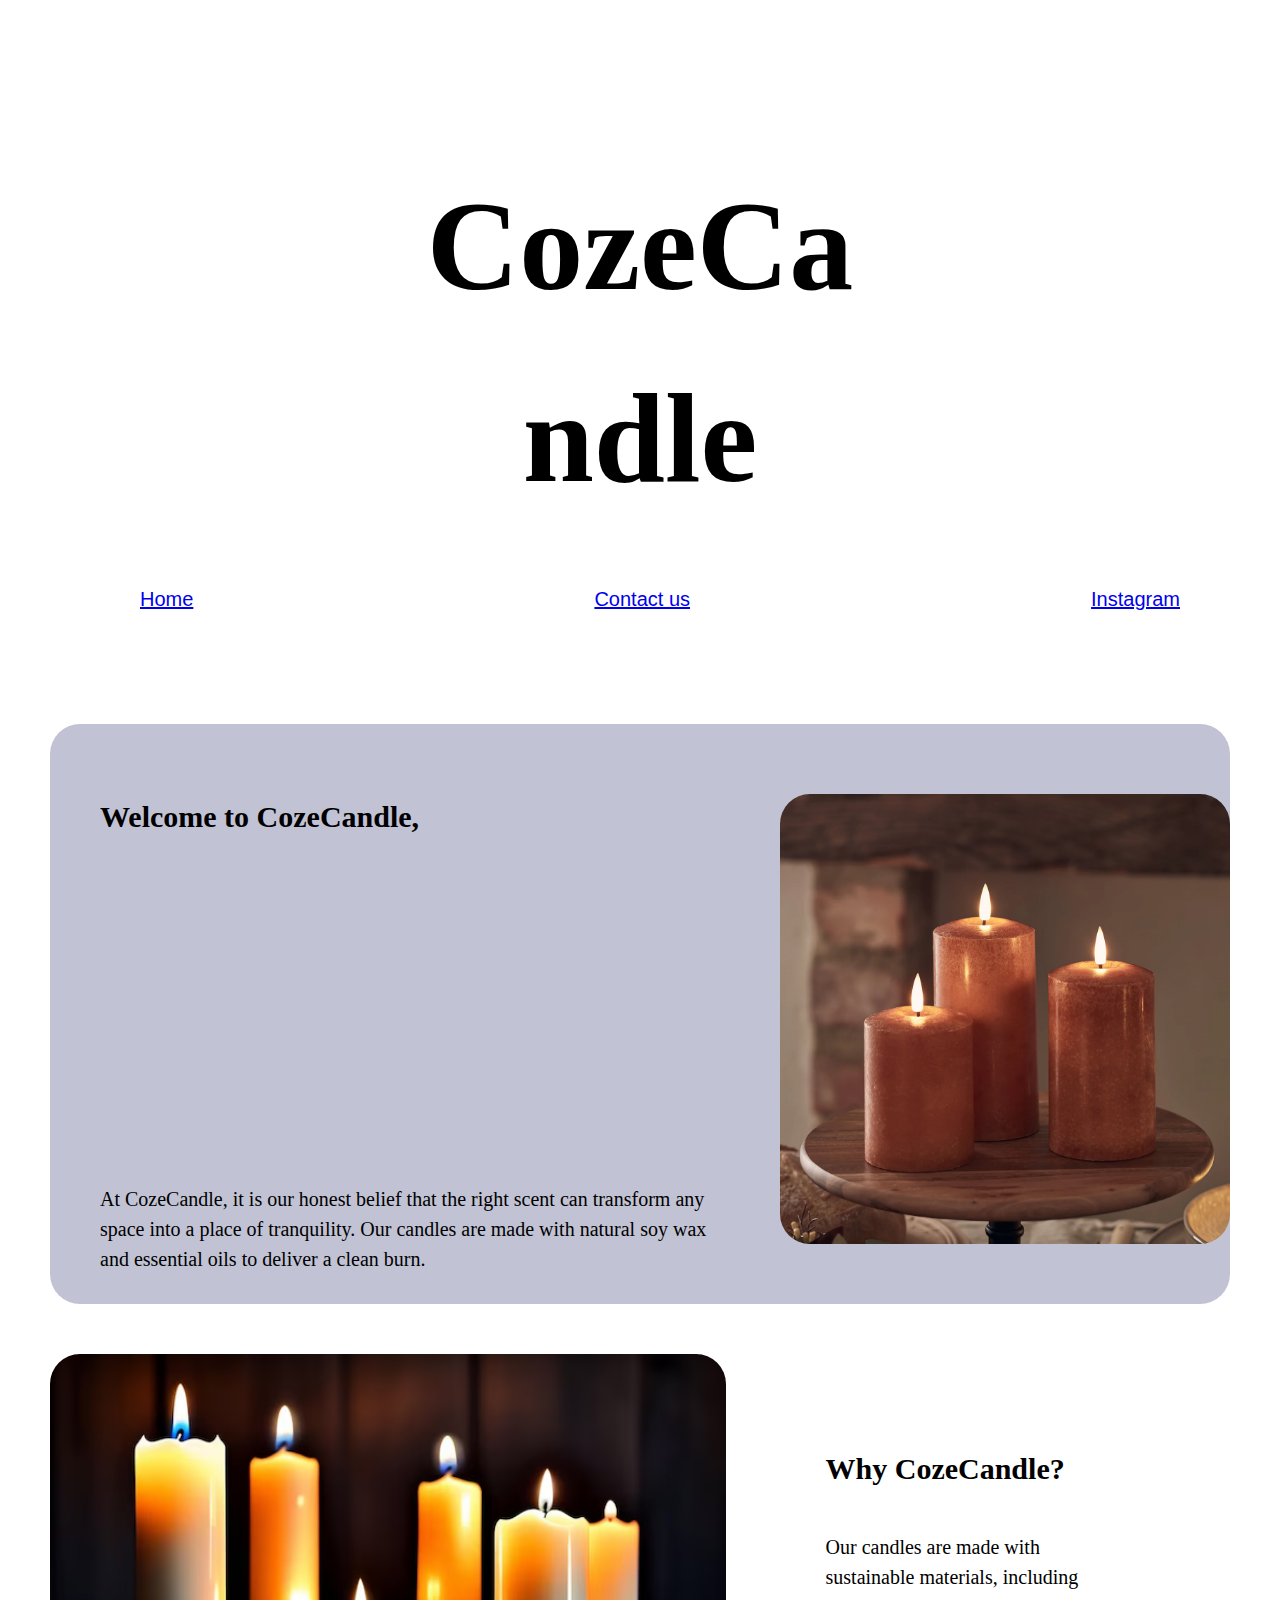
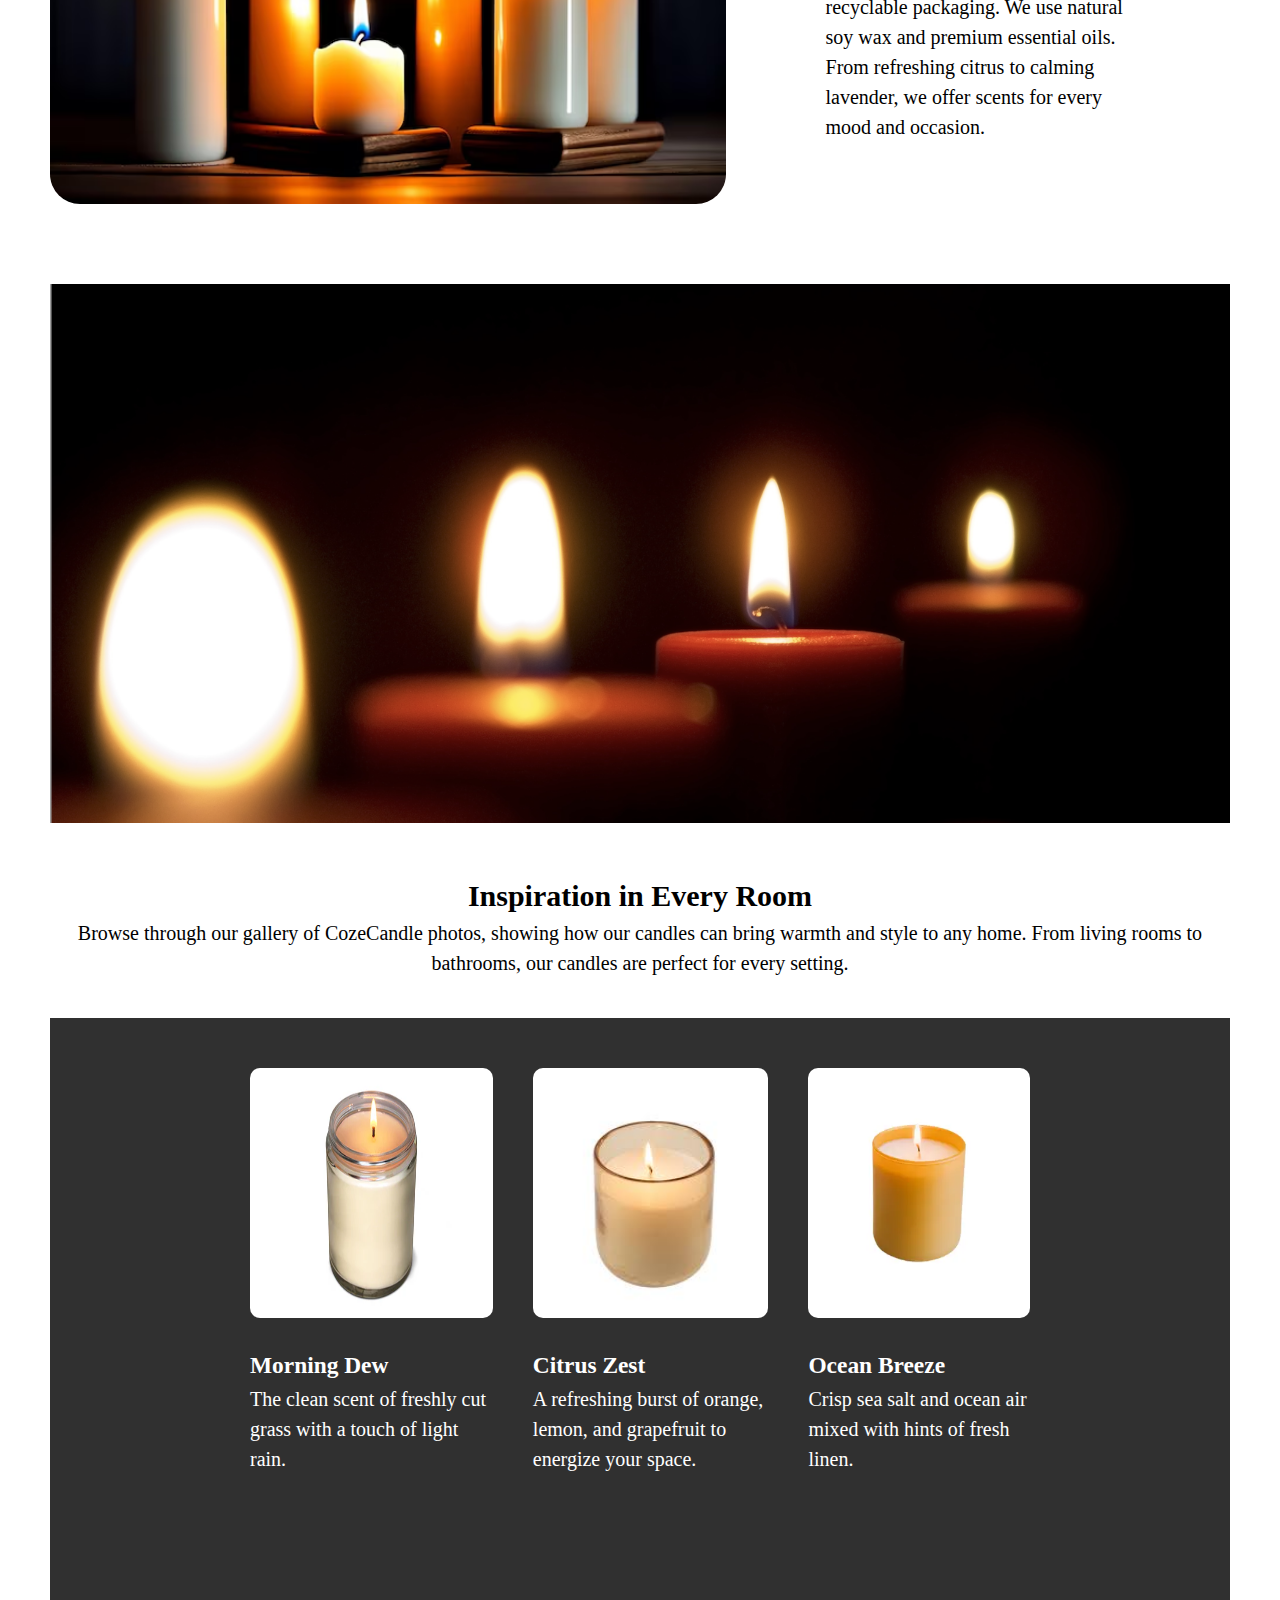
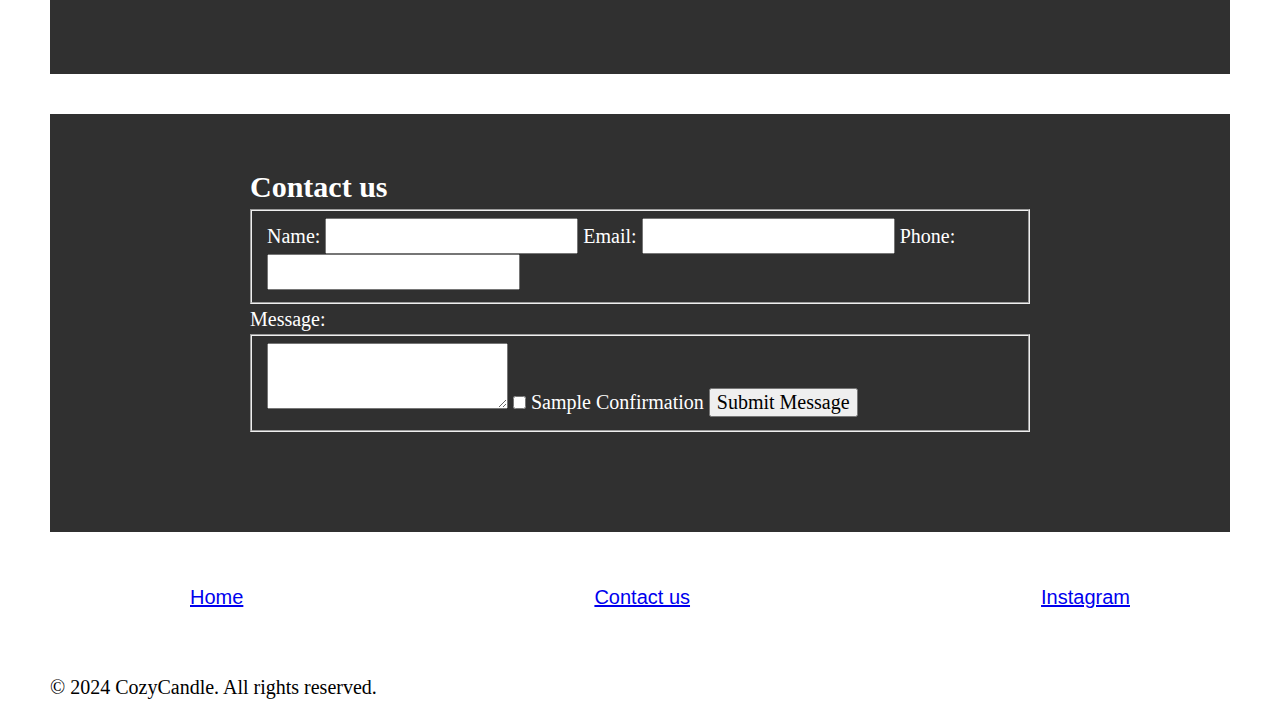
<file: index.html>
<!DOCTYPE html>
<html lang="en-ca">

<head>
  <!-- Set the page title -->
  <title>Assignment 02</title>

  <!-- Set the charset we're using to UTF-8 -->
  <meta charset="utf-8" />

  <!-- Set the screens default zoom / scale to 1 -->
  <meta name="viewport" content="width=device-width, initial-scale=1" />

  <!-- Specifies the document mode for Internet Explorer -->
  <meta http-equiv="X-UA-Compatible" content="ie=edge" />

  <!-- We are using a CSS Reset file to standardize browser default css -->
  <link rel="stylesheet" href="./reset.css" />

  <!-- This is where all of our awesome CSS code goes -->
  <link rel="stylesheet" href="./style.css" />
</head>

<body>

   <!--
      
      LIST ANY CITATIONS HERE

        * ChatGPT for indenting some code and fixing the spacing, also helping me understand some W3C validation erros
        * https://www.w3schools.com/css/css_grid.asp
        * https://tejabeetan06.wixsite.com/sanfernando

    -->

    <!--

      YOU HAVE TO MODIFY THE HTML TO BUILD YOUR AWESOME PAGE

    -->

  <header>
    <h2 class="title">CozeCandle</h2>
  </header>
  <nav>
    <ul>
      <li>
        <a href="index.html">Home</a>
      </li>
      <li>
        <a href="Contact.html">Contact us</a>
      </li>
      <li>
        <a href="Instagram.com">Instagram</a>
      </li>
    </ul>
  </nav>
  <main>
    <section class="who">
      <div class="txt">
        <h2>Welcome to CozeCandle,</h2>
        <p>At CozeCandle, it is our honest belief that the right scent can transform any space into a place of tranquility. Our candles are made with natural soy wax and  essential oils to deliver a clean burn.</p>
      </div><img class="size" src="images/san fernando!.webp" alt="San Fernando">
    </section>
    <section class="mhealth">
      <div class="txt2">
        <h2>Why CozeCandle?</h2>
        <p>Our candles are made with sustainable materials, including recyclable packaging. We use natural soy wax and premium essential oils. From refreshing citrus to calming lavender, we offer scents for every mood and occasion.</p>
      </div><img class="size" src="images/group-candles-are-lit-dark-room_1340-25864.jpg.avif" alt="San Fernando">
    </section>
    <section>
      <img class="stretch" src="images/candle.png" alt="City">
      <section class="divider">
        <h2>Inspiration in Every Room</h2>
        <p>Browse through our gallery of CozeCandle photos, showing how our candles can bring warmth and style to any home. From living rooms to bathrooms, our candles are perfect for every setting.</p>
      </section>
      <section class="impact">
        <div class="row">
          <img class="image" src="images/017-Candle-Lit_RT_500x.jpg.webp" alt="StPaul">
          <h3>Morning Dew</h3>
          <p>The clean scent of freshly cut grass with a touch of light rain.</p>
        </div>
        <div class="row">
          <img class="image" src="images/images.jpeg" alt="CMHA">
          <h3>Citrus Zest</h3>
          <p>A refreshing burst of orange, lemon, and grapefruit to energize your space.</p>
        </div>
        <div class="row">
          <img class="image" src="images/ddf2345cae78d5e9fc5fa2dd2cc1ac8e5ff74126747c996e93790eb277bb9dd7.jpeg.webp" alt="Upstream">
          <h3>Ocean Breeze</h3>
          <p>Crisp sea salt and ocean air mixed with hints of fresh linen.</p>
        </div>
      </section>
    </section>
    <section class="contact">
      <h2>Contact us</h2>
      <form>
        <fieldset>
          <label for="name">Name:</label> <input type="text" id="name" name="name" autocomplete="name" required=""> <label for="email">Email:</label> <input type="email" id="email" name="email" autocomplete="email" required=""> <label for="phone">Phone:</label> <input type="tel" id="phone" name="phone" autocomplete="tel" required="">
        </fieldset>
        <p>Message:</p>
        <fieldset>
          <textarea id="textarea" name="feedback" required=""></textarea> <input type="checkbox" id="checkbox" name="checkbox"> <label for="checkbox">Sample Confirmation</label> <input type="submit" value="Submit Message">
        </fieldset>
      </form>
    </section>
    <nav>
      <ul>
        <li>
          <a href="index.html">Home</a>
        </li>
        <li>
          <a href="Contact.html">Contact us</a>
        </li>
        <li>
          <a href="Instagram.com">Instagram</a>
        </li>
      </ul>
    </nav>
    <footer>
      <p>© 2024 CozyCandle. All rights reserved.</p>
    </footer>
  </main>
</body>
</html>
</file>
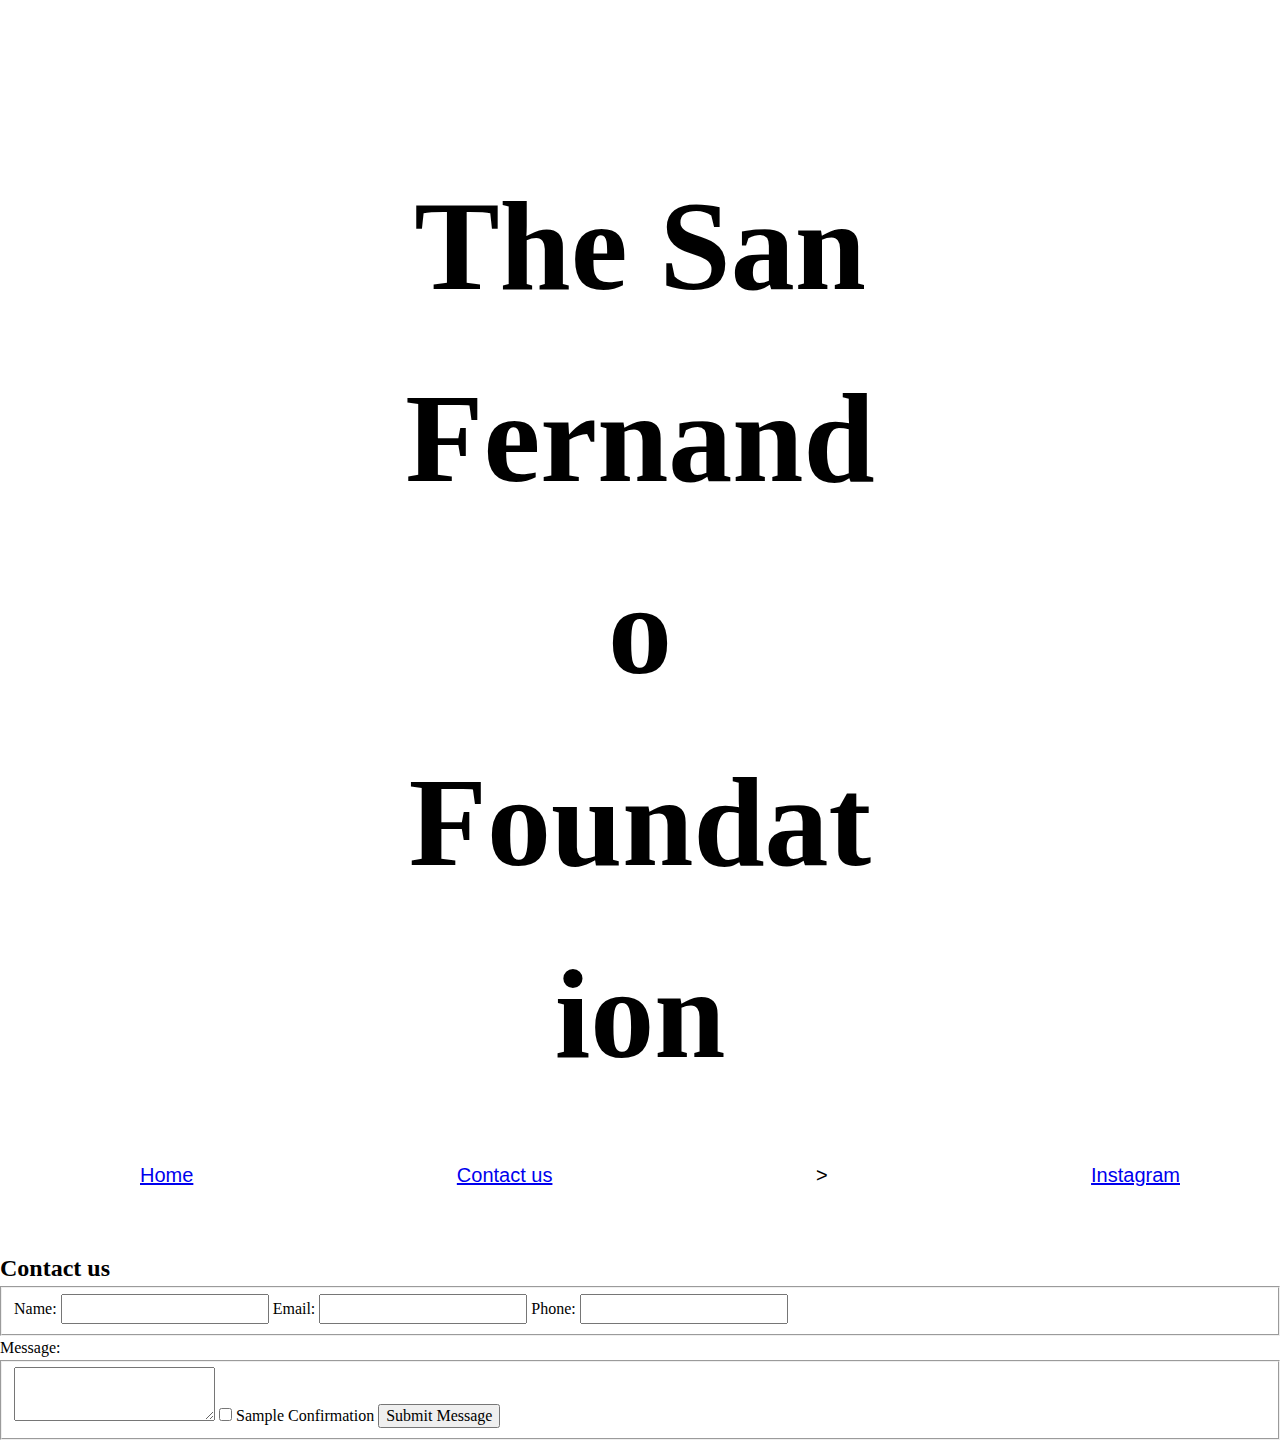
<file: Contact.html>
<!DOCTYPE html>
<html lang="en-ca">

<head>
  <!-- Set the page title -->
  <title>Assignment 02</title>

  <!-- Set the charset we're using to UTF-8 -->
  <meta charset="utf-8" />

  <!-- Set the screens default zoom / scale to 1 -->
  <meta name="viewport" content="width=device-width, initial-scale=1" />

  <!-- Specifies the document mode for Internet Explorer -->
  <meta http-equiv="X-UA-Compatible" content="ie=edge" />

  <!-- We are using a CSS Reset file to standardize browser default css -->
  <link rel="stylesheet" href="./reset.css" />

  <!-- This is where all of our awesome CSS code goes -->
  <link rel="stylesheet" href="./style.css" />
</head>

<body>

<header>
  <h2 class = "title">The San Fernando Foundation</h2>
</header>

<nav>
  <ul>
    <li><a href="index.html">Home</a></li>
    <li><a href="Contact.html">Contact us</a></li>>
    <li><a href="instagram.com">Instagram</a></li>
  </ul>

</nav>

<section>
    <h2>Contact us</h2>
    <form>
      <fieldset>
        <label for="name">Name:</label>
        <input
        type="text"
        id="name"
        name="name"
        autocomplete="name"
        required
        />
        <label for="email">Email:</label>
        <input
        type="email"
        id="email"
        name="email"
        autocomplete="email"
        required
        />
        <label for="phone">Phone:</label>
        <input
        type="tel"
        id="phone"
        name="phone"
        autocomplete="tel"
        required
        />
      </fieldset>

      <p>Message:</p>

      <fieldset>
        <textarea
          id="textarea"
          name="feedback"
          required
        ></textarea>
        <input type="checkbox" id = "checkbox" name = "checkbox" required/>
        <label for="checkbox">Sample Confirmation</label>
        <input type="submit" value = "Submit Message" />
      </fieldset>
    </form>
  </section>
</file>
<file: style.css>
/*
 * Assignment 02
 * CSS FILE
 */

main {
    font-family:Cambria, Cochin, Georgia, Times, 'Times New Roman', serif;
    font-size: 1.25rem;
    margin: 50px 50px 50px;
}

 .title {
    font-size: 8rem;
    text-align: center;
    margin-top: 150px;
    padding-left: 400px;
    padding-right: 400px;
 }

.divider {
    padding-top: 50px;
    padding-bottom: 40px;
    text-align: center;
  
    margin-left: auto;
    margin-right: auto;
}

.txt {
    display: flex;
    flex-direction: column;
    justify-content: space-between;
    padding-left: 50px;
    padding-right: 50px;
}

.txt2 {
    display: flex;
    flex-direction: column;
    justify-content: space-evenly;
    padding-left: 50px;
    padding-right: 50px;
    margin: 50px;
}


ul {
    display: flex;
    justify-content: space-between;
    list-style-type: none;
    padding-bottom: 60px;
    padding-top: 50px;
    margin-right: 100px;
    margin-left: 100px;
    font-size: 1.25rem;
    font-family:'Trebuchet MS', 'Lucida Sans Unicode', 'Lucida Grande', 'Lucida Sans', Arial, sans-serif
}

 .impact {
    display: grid;
    grid-auto-flow: column;
    grid-gap: 40px;
    padding-bottom: 200px;
    padding-top: 50px;
    padding-left: 200px;
    padding-right: 200px;
    background-color: rgb(48, 48, 48);
    color: white;
 }

 .who {
    padding-top: 70px;
    padding-bottom: 30px;
    margin-bottom: 50px;
    display: flex;
    background-color: rgb(193, 195, 212);
    border-radius: 30px;
 }

 .image {
    width: 400px;
    height: 250px;
    margin-left: auto;
    margin-right: auto;
    margin-bottom: 30px;
    border-radius: 10px;
 }

 .mhealth {
    display: flex;
    flex-direction: row-reverse;
    padding-bottom: 50px;
 }

 .size {
    width: 750px;
    height: 450px;
    margin-left: auto;
    margin-right: auto;
    margin-bottom: 30px;
    border-radius: 30px;
 }

 .contact {
    padding-bottom: 100px;
    padding-top: 50px;
    padding-left: 200px;
    padding-right: 200px;
    margin-top: 40px;
    background-color: rgb(48, 48, 48);
    color: white;
 }
 .stretch {
    width: 300%;
    height: 300%;
 }
</file>
